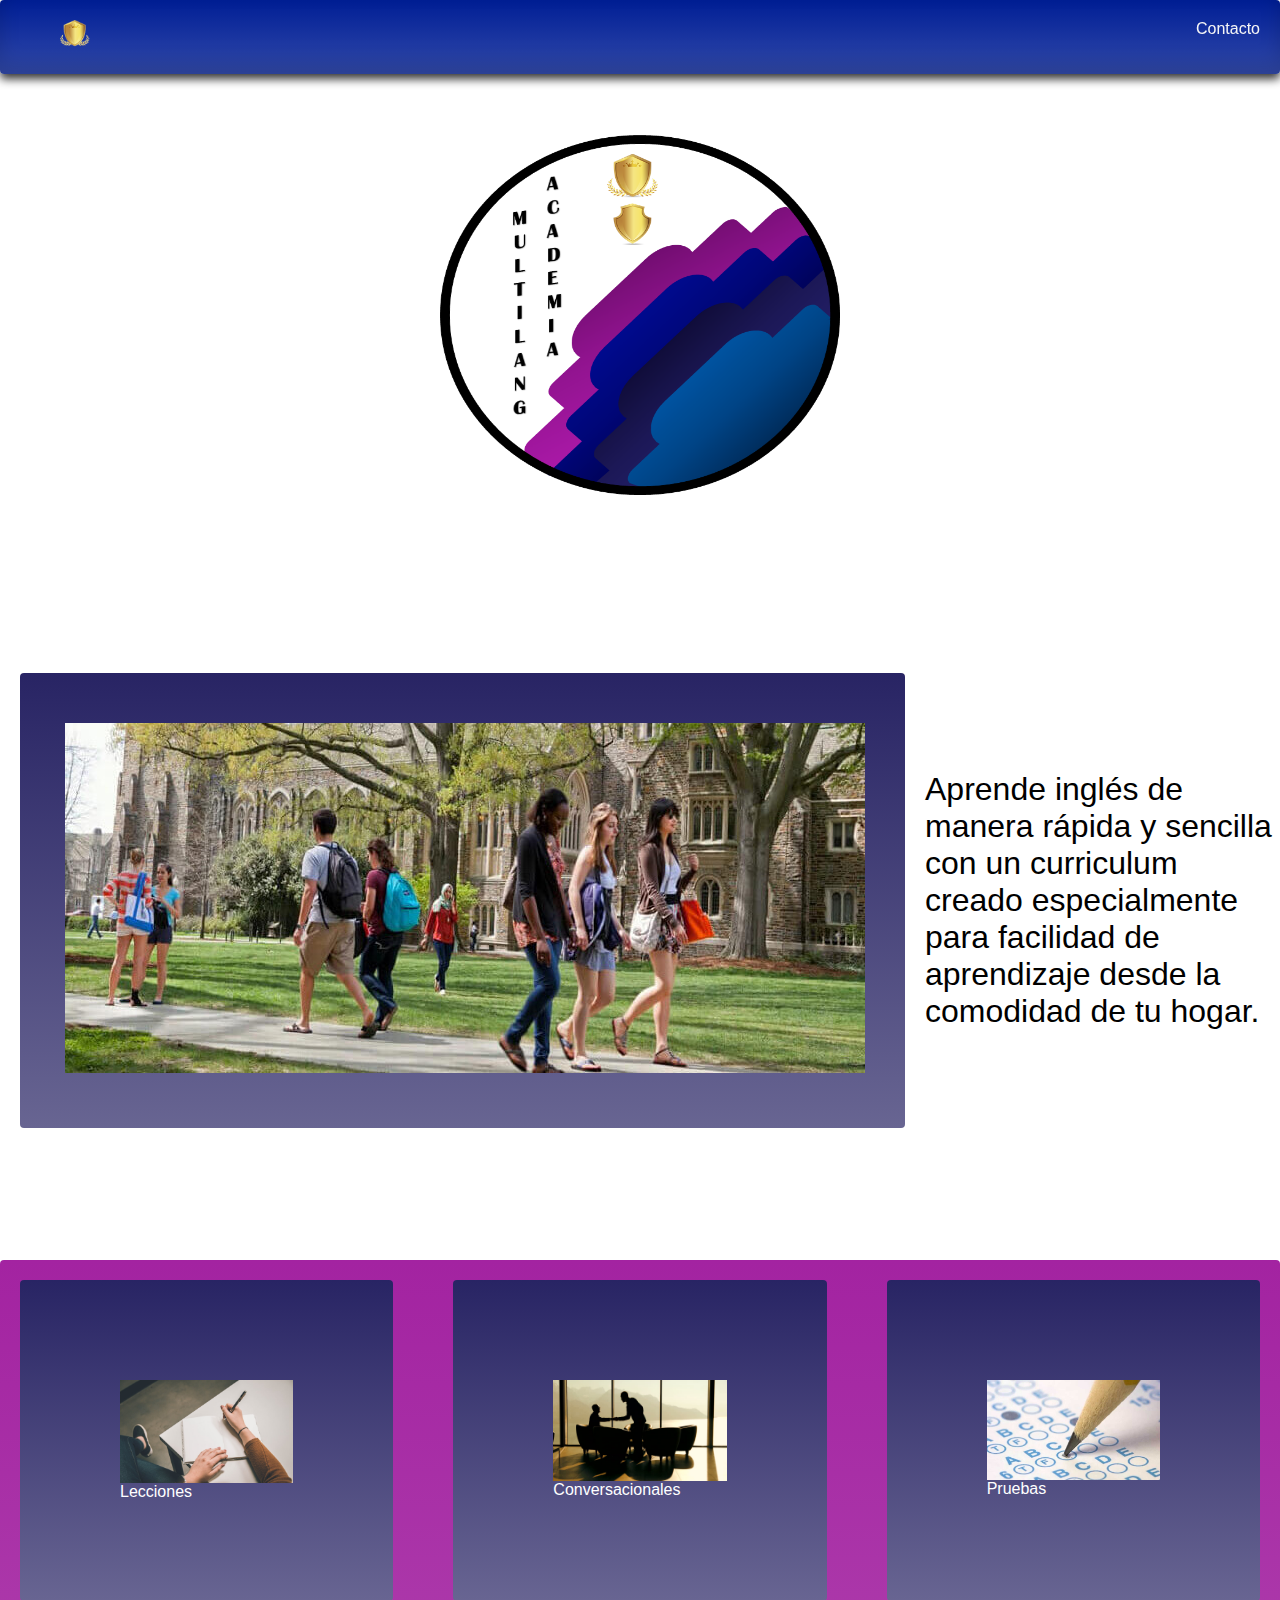
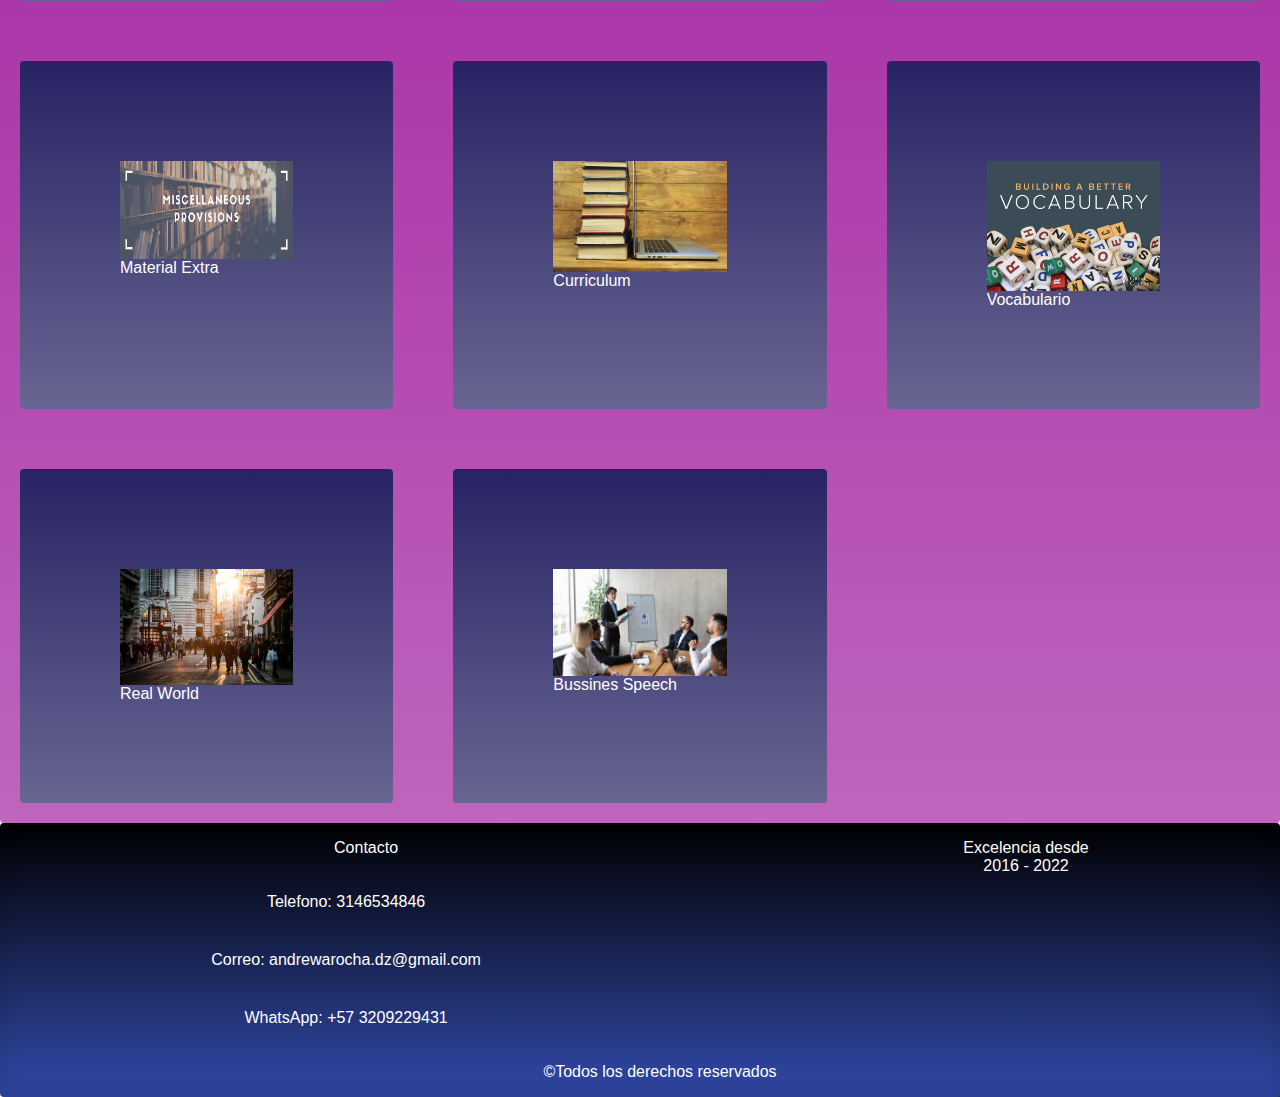
<file: index.html>
<!DOCTYPE html>
<html>
<head>
  <title>Multilang Academy</title>
  <link rel="icon" type="image/x-icon" href="Favicon.png">
  <link rel="stylesheet" type="text/css" href="style.css">
</head>
<body>
  <nav class="zone1 blue sticky">
      <ul class="main-nav">
          <li><img class= "navicon" src="Favicon.png"></li>
          <li><a href=""></a></li>
          <li><a href=""></a></li>
          <li><a href=""></a></li>
          <li class="push"><a href="instagram.com/andrewaroch/">Contacto</a></li>
  </ul>
  </nav>
  <div class="container"><img class="cover" src="Coverlogo.png"></div>
  
  <div class="container2">
    <div class="box2 zone"><img src= "college.jpg"></div>
    <h1> Aprende inglés de manera rápida y sencilla con un curriculum creado
        especialmente para facilidad de aprendizaje desde la comodidad de tu
        hogar. <h1>
      
    
  </div> 

  <div class="zone purple grid-wrapper">
    <div class="box zone"><img src= "photo-1522881451255-f59ad836fdfb.jfif"> Lecciones </div>
    <div class="box zone"><img src= "conversation.jpg"> Conversacionales </div>
    <div class="box zone"><img src= "TOELF.jpg"> Pruebas </div>
    <div class="box zone"><img src= "toolkit-miscellaneous.png"> Material Extra </div>
    <div class="box zone"><img src= "shutterstock_370931219.2e16d0ba.fill-1200x630.jpg"> Curriculum </div>
    <div class="box zone"><img src= "919ZVwRMk8L._RI_.jpg"> Vocabulario </div>
    <div class="box zone"><img src= "urban-people-crowd-citizens.jpg"> Real World </div>
    <div class="box zone"><img src= "96_E39A8868.jpg"> Bussines Speech </div>
  </div>
  <footer class="zone bluefooter">
      <div class="contacto">
        <ul>Contacto</ul>
          <li>Telefono: 3146534846</li>
          <li>Correo: andrewarocha.dz@gmail.com</li>
          <li>WhatsApp: +57 3209229431</li>
      </div>
    <div class="info">
      <ul>
        <ul>Excelencia desde</ul>
        <ul>2016 - 2022</ul>
      </ul>
    </div>
    <div class="derechos">
      <ul>
        ©Todos los derechos reservados
      </ul>
      </div>
  </footer>
</body>
</html>
</file>
<file: style.css>
body {
    margin: 0 auto;
    font-family: Poppins, Sans-serif;
    background: white
}

h1 {
    font-weight: 300;
}

.logo { 
         background: url("/path") no-repeat;  
         height: 50px;
         width: 50px;
         display: flex;
         text-indent: -9999px;
}

.zone1 {
    /*padding:30px 50px;*/
    cursor:pointer;
    color:#FFF;
    font-size:2em;
    border-radius:4px;
    transition: all 0.3s linear;
    -webkit-box-shadow:rgba(0,0,0,0.8) 0px 5px 10px, inset rgba(0,0,0,0.15) 0px -10px 20px;
    -moz-box-shadow:rgba(0,0,0,0.8) 0px 5px 10px, inset rgba(0,0,0,0.15) 0px -10px 20px;
    -o-box-shadow:rgba(0,0,0,0.8) 0px 5px 10px, inset rgba(0,0,0,0.15) 0px -10px 20px;
    box-shadow:rgba(0,0,0,0.8) 0px 5px 10px, inset rgba(0,0,0,0.15) 0px -10px 20px;
}

.zone {
    /*padding:30px 50px;*/
    cursor:pointer;
    color:#FFF;
    font-size:2em;
    border-radius:4px;
    transition: all 0.3s linear;
}

.zone:hover {
    -webkit-box-shadow:rgba(0,0,0,0.8) 0px 5px 15px, inset rgba(0,0,0,0.15) 0px -10px 20px;
    -moz-box-shadow:rgba(0,0,0,0.8) 0px 5px 15px, inset rgba(0,0,0,0.15) 0px -10px 20px;
    -o-box-shadow:rgba(0,0,0,0.8) 0px 5px 15px, inset rgba(0,0,0,0.15) 0px -10px 20px;
    box-shadow:rgba(0,0,0,0.8) 0px 5px 15px, inset rgba(0,0,0,0.15) 0px -10px 20px;
}


/***********************************************************************
 *  Nav Bar
 **********************************************************************/
.main-nav {
    display: flex;
    list-style: none;
    margin: 0;
    font-size: 0.5em;
}

@media only screen and (max-width: 600px) {
    .main-nav {
        font-size: 0.5em;
        padding: 0;
    }
}

.push {
    margin-left: auto;
}

li {
    padding: 20px;
}

a {
    color: #f5f5f6;
    text-decoration: none;
}

.sticky {
  position: fixed;
  top: 0;
  width: 100%;
}

.navicon {
    height: 30px;
    width: 30px;
}

/***********************************************************************
 *  Cover
 **********************************************************************/
.container {
    /*show heigh: auto*/
    height: 70vh; 
    display: flex;
    align-items: center;
    justify-content: center;
}

.container2 {
    /*show heigh: auto*/
    height: 70vh; 
    display: grid;
    align-items: center;
    justify-content: center;
    grid-template-columns: 1fr 1fr;
}

.cover {
    width: 25rem;
    height: 40vh;
}

/***********************************************************************
 *  Grid Panel
 **********************************************************************/
.grid-wrapper {
    display: grid;
    grid-template-columns: repeat(auto-fill, minmax(350px, 1fr));
    grid-gap: 20px;
}

.box {
    background: #282464; /* Old browsers */
    background: -moz-linear-gradient(top, #282464 0%, #686592 100%); /* FF3.6+ */
    background: -webkit-gradient(linear, left top, left bottom, color-stop(0%,#282464), color-stop(100%,#686592)); /* Chrome,Safari4+ */
    background: -webkit-linear-gradient(top, #282464 0%,#686592 100%); /* Chrome10+,Safari5.1+ */
    background: -o-linear-gradient(top, #282464 0%,#686592 100%); /* Opera 11.10+ */
    background: -ms-linear-gradient(top, #282464 0%,#686592 100%); /* IE10+ */
    background: linear-gradient(top, #282464 0%,#686592 100%); /* W3C */
    padding: 100px;
    margin: 20px;
    font-size: 50%;
    display: flex;
    flex-wrap: wrap;
}

.box2 {
    background: #282464; /* Old browsers */
    background: -moz-linear-gradient(top, #282464 0%, #686592 100%); /* FF3.6+ */
    background: -webkit-gradient(linear, left top, left bottom, color-stop(0%,#282464), color-stop(100%,#686592)); /* Chrome,Safari4+ */
    background: -webkit-linear-gradient(top, #282464 0%,#686592 100%); /* Chrome10+,Safari5.1+ */
    background: -o-linear-gradient(top, #282464 0%,#686592 100%); /* Opera 11.10+ */
    background: -ms-linear-gradient(top, #282464 0%,#686592 100%); /* IE10+ */
    background: linear-gradient(top, #282464 0%,#686592 100%); /* W3C */
    padding: 50px 40px 90px 45px;
    margin: 20px;
    font-size: 50%;
    display: flex;
    flex-wrap: wrap;
    height: 35vh;
}

.box > img {
    width: 100%;
}

/*.box:hover {#686592
    -webkit-transform: rotate(-7deg);
    -moz-transform: rotate(-7deg);
    -o-transform: rotate(-7deg);
    transform: rotate(-7deg);
}*/

.box > img {
    width: 100%;
    height: auto;
}

.box2 > img {
    width: fit-content;
    height: fit-content;
}


/***********************************************************************
 *  Footer
 **********************************************************************/
footer {
    font-size: 0.5em;
    text-align: center;
    background-color: #444;
}

/*https://paulund.co.uk/how-to-create-shiny-css-buttons*/
/***********************************************************************
 *  Green Background
 **********************************************************************/
.green {
    background: #56B870; /* Old browsers */
    background: -moz-linear-gradient(top, #56B870 0%, #a5c956 100%); /* FF3.6+ */
    background: -webkit-gradient(linear, left top, left bottom, color-stop(0%,#56B870), color-stop(100%,#a5c956)); /* Chrome,Safari4+ */
    background: -webkit-linear-gradient(top, #56B870 0%,#a5c956 100%); /* Chrome10+,Safari5.1+ */
    background: -o-linear-gradient(top, #56B870 0%,#a5c956 100%); /* Opera 11.10+ */
    background: -ms-linear-gradient(top, #56B870 0%,#a5c956 100%); /* IE10+ */
    background: linear-gradient(top, #56B870 0%,#a5c956 100%); /* W3C */
}

/***********************************************************************
 *  Footer Background
 **********************************************************************/
.bluefooter {
    background: #000000; /* Old browsers */
    background: -moz-linear-gradient(top, #000000 0%, #324aaa 100%); /* FF3.6+ */
    background: -webkit-gradient(linear, left top, left bottom, color-stop(0%,#000000), color-stop(100%,#324aaa)); /* Chrome,Safari4+ */
    background: -webkit-linear-gradient(top, #000000 0%,#324aaa 100%); /* Chrome10+,Safari5.1+ */
    background: -o-linear-gradient(top, #000000 0%,#324aaa 100%); /* Opera 11.10+ */
    background: -ms-linear-gradient(top, #000000 0%,#324aaa 100%); /* IE10+ */
    background: linear-gradient(top, #000000 0%,#324aaa 100%); /* W3C */
    font-size: 1em;
    text-align: center;
    background-color: #444;
    display: grid;
    grid-template-columns: auto auto;
    grid-template-rows: span 2;
    grid-row-start: span 2;
    list-style: none;
    list-style-type: none;
    -webkit-box-shadow:rgba(0,0,0,0.8) 10px 10px 0px, inset rgba(0,0,0,0.15) 0px -10px 20px;
    -moz-box-shadow:rgba(0,0,0,0.8) 10px 10px 0px, inset rgba(0,0,0,0.15) 0px -10px 20px;
    -o-box-shadow:rgba(0,0,0,0.8) 10px 10px 0px, inset rgba(0,0,0,0.15) 0px -10px 20px;
    box-shadow:rgba(0,0,0,0.8) 10px 10px 0px, inset rgba(0,0,0,0.15) 0px -10px 20px;

}

.contacto {
    grid-row-start: 1;
    grid-row-end: 1;
    grid-column-start: 1;
}

.info {
    grid-column-start: 2;
}

.derechos {
    grid-column-start: 1;
    grid-column-end: 3;
    grid-row-start: 2;
    grid-row-end: 2;
}
/***********************************************************************
 *  Nav Background
 **********************************************************************/
.blue {
    background: #001e95; /* Old browsers */
    background: -moz-linear-gradient(top, #001e95 0%, #324aaa 100%); /* FF3.6+ */
    background: -webkit-gradient(linear, left top, left bottom, color-stop(0%,#324aaa), color-stop(100%,#324aaa)); /* Chrome,Safari4+ */
    background: -webkit-linear-gradient(top, #001e95 0%,#324aaa 100%); /* Chrome10+,Safari5.1+ */
    background: -o-linear-gradient(top, #001e95 0%,#324aaa 100%); /* Opera 11.10+ */
    background: -ms-linear-gradient(top, #001e95 0%,#324aaa 100%); /* IE10+ */
    background: linear-gradient(top, #001e95 0%,#324aaa 100%); /* W3C */
}

/***********************************************************************
 *  Grid Background
 **********************************************************************/
.purple {
    background: #a323a1; /* Old browsers */
    background: -moz-linear-gradient(top, #a323a1 0%, #be65bd 100%); /* FF3.6#be65bd+ */
    background: -webkit-gradient(linear, left top, left bottom, color-stop(0%, #be65bd), color-stop(100%,#be65bd)); /* Chrome,Safari4+ */
    background: -webkit-linear-gradient(top, #a323a1 0%,#be65bd 100%); /* Chrome10+,Safari5.1+ */
    background: -o-linear-gradient(top, #a323a1 0%,#be65bd 100%); /* Opera 11.10+ */
    background: -ms-linear-gradient(top, #a323a1 0%,#be65bd 100%); /* IE10+ */
    background: linear-gradient(top, #a323a1 0%,#be65bd 100%); /* W3C */
}
</file>
